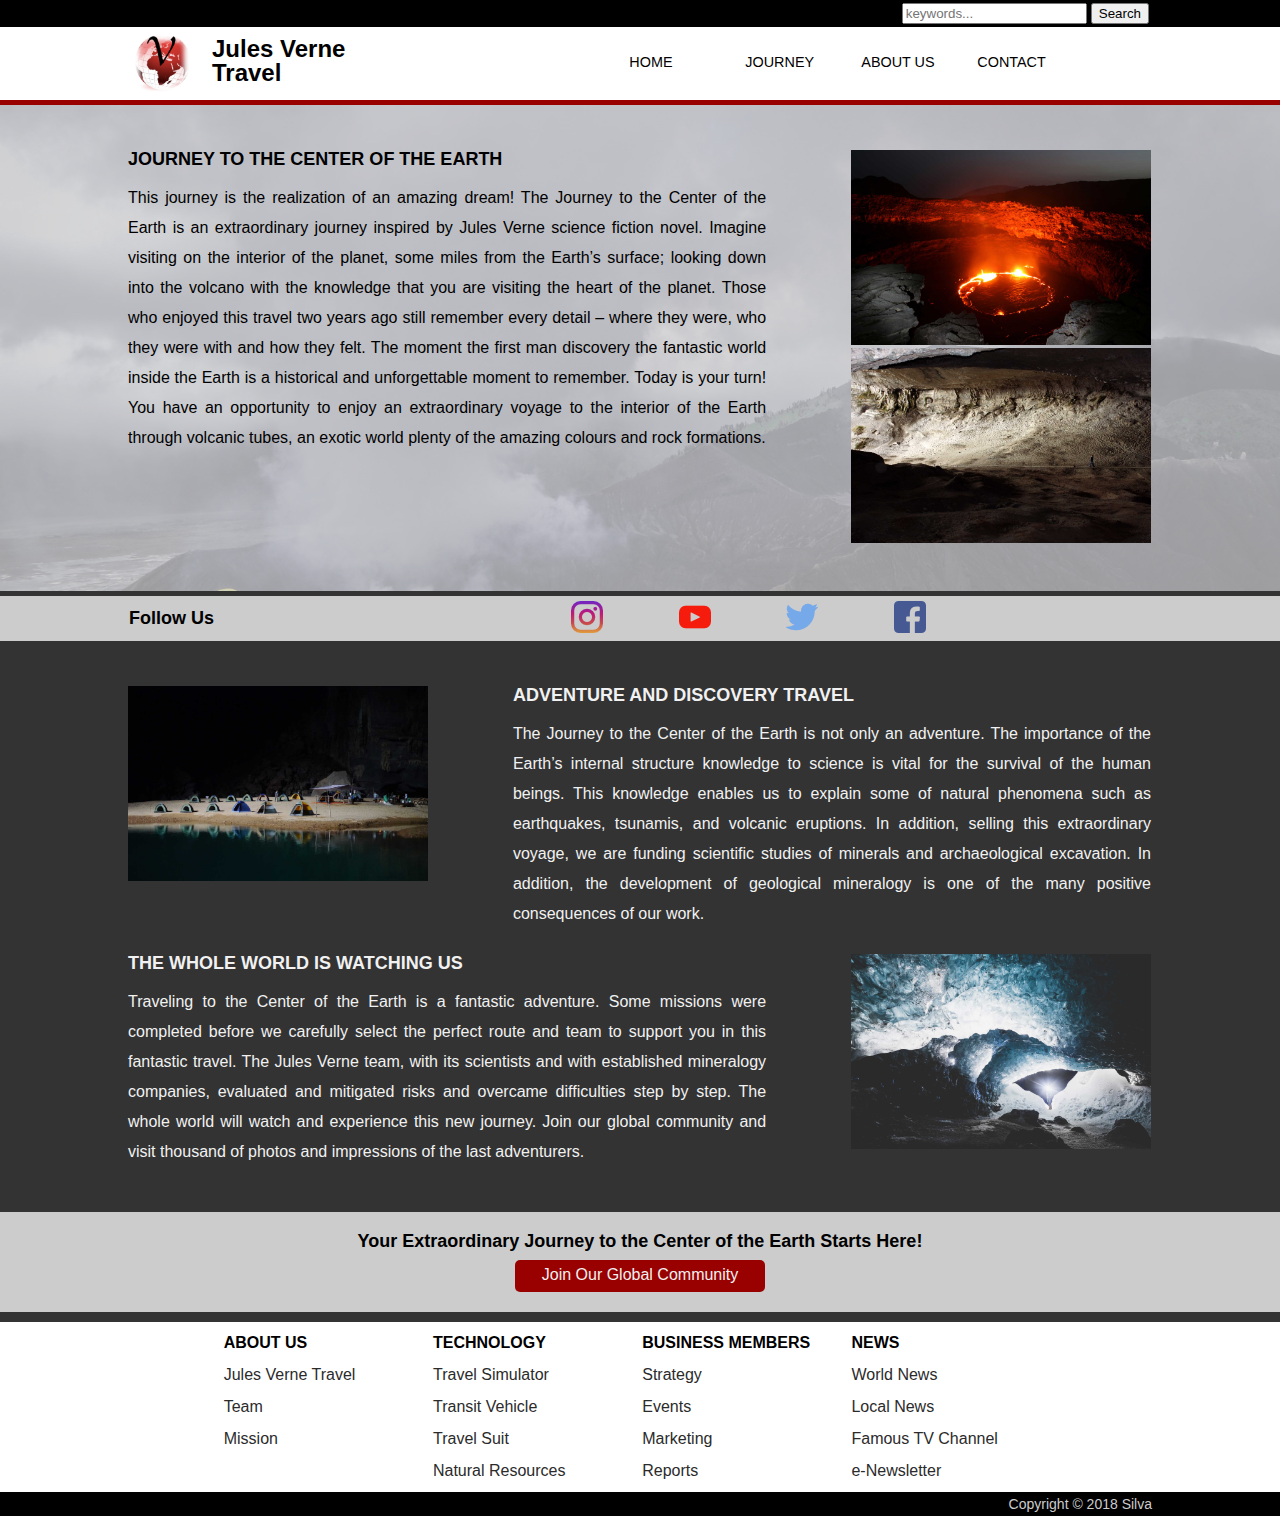
<file: final/index.html>
<!DOCTYPE html>

<!-- Language attribute = Canadian English -->
<html lang="en-ca">


<!-- The working URL to my Website is https://mans0141.github.io/final/ -->


<!-- The begin of the head element -->
<!-- To define the document title, character set, styles, links, scripts, and other meta information. ... -->
<head>
    
    <!-- Title of the document -->
    <title>Home Page HTML - Jules Verne Travel</title>
    <!-- To define the character set of this document -->
	<meta charset="utf-8">
	<!-- Meta description tag is a SEO tag used here to tell the site crawlers what this site is about -->
    <meta name="description" content="sell the journey to the center of the earth">
    <!-- Meta keywords is a SEO tag used here to tell the site crawlers about the keywords in this website -->
    <meta name="keywords" content="extraordinary travel, journey, jules verne, center of the earth, geological, mineralogy">
    <!-- To tell the SEO crawlers to index and follow this webpage -->
    <meta name="robots" content="index, follow">
    <!-- CSS - link css file -->
    <link rel="stylesheet" type="text/css" href="styles/style.css">

</head>


<!-- The begin of the body element -->
<body class="clearfix">

    <!-- The begin of the Search Bar -->
    <section id="search-line">
        <form action="somepage.php" method="get">
            <input type="search" name="googlesearch" placeholder="keywords...">
            <input type="submit" value="Search">
        </form>
    </section>
    <!-- The end of the Search Bar -->


    <!-- The begin of the header -->
	<header>
        <section id="topnav-container">

            <!-- Logo elements start - Image no.1 and Company's name-->
            <div class="logo">
                <img src="images/img1jvtlogo.png" width="60" height="60" alt="Jules Verne Travel Logo">
                <div>
                    <h1>Jules Verne</h1>
                    <h1>Travel</h1>
                </div>
            </div>
            <!-- Logo elements end -->

            <!-- Desktop/Tablet Navigation start -->
            <nav class="desktop-nav">
                <ul class="main-nav">
                  <li>
                    <a href="index.html" title="link to home page of Jules Verne Travel">HOME</a>
                  </li>
                  <li>
                    <a href="thirdpage.html" title="link to journey details">JOURNEY</a>
                  </li>
                  <li>
                    <a href="aboutus.html" title="link to about the Jules Verne Travel">ABOUT US</a>
                  </li>
                  <li>
                    <a href="contact.html" title="link to contact form">CONTACT</a>
                  </li>
                </ul>
            </nav>
            <!-- Desktop Navigation end -->

            <!-- Navigation for Mobile start -->
            <nav class="mobile-nav smart">
                <a href="javascript:void(0)" onclick="openNav()"></a>
            </nav>
            <div id="sideNav">
                <a href="javascript:void(0)" class="close" onclick="closeNav()">&times;</a>
                <a href="index.html" title="link to home page of Jules Verne Travel">HOME</a>
                <a href="thirdpage.html" title="link to journey details">JOURNEY</a>
                <a href="aboutus.html" title="link to about the Jules Verne Travel">ABOUT US</a>
                <a href="contact.html" title="link to contact form">CONTACT</a>
            </div>
            <!-- Navigation for Mobile end -->

        </section>
    </header>
    <!-- The end of the header -->

    <!-- Decorative element start -->
    <div id="red-division" class="red-division"></div>
    <!-- Decorative element end -->


    <!-- Principal Element of the Home Page start -->
    <!-- This container control the background image -->
    <div id="block1-container">

        <!-- Background Image - Image no.2 -->
        <img class="block1-bg" src="images/img2volcanot1.jpg" alt="Volcano and Tourist Background">

        <!-- Article no. 1 (principal) - Image no. 3_only for desktop and Image no. 4_only for desktop -->
        <section id="block1">
            <div class="article img-r">
                <article>
                    <h2>JOURNEY TO THE CENTER OF THE EARTH</h2>
                    <p>
                        This journey is the realization of an amazing dream! The Journey to the Center of the Earth is an extraordinary journey inspired by Jules Verne science fiction novel. Imagine visiting on the interior of the planet, some miles from the Earth’s surface; looking down into the volcano with the knowledge that you are visiting the heart of the planet. Those who enjoyed this travel two years ago still remember every detail – where they were, who they were with and how they felt. The moment the first man discovery the fantastic world inside the Earth is a historical and unforgettable moment to remember. Today is your turn!  You have an opportunity to enjoy an extraordinary voyage to the interior of the Earth through volcanic tubes, an exotic world plenty of the amazing colours and rock formations.
                    </p>
                </article>
                <div class="img">
                    <!-- <img src="images/img3volcano.jpg" alt="volcano"> -->
                    <img class="desktop" src="images/img3volcano.jpg" alt="volcano">
                    <img class="desktop" src="images/img4cave.jpg" alt="brow cave and tourist">
                </div>
            </div>
        </section>
        <!-- Article no. 1 end -->

    </div>
    <!-- Principal Element of the Home Page end -->


    <!-- Follow Us bar start -->
    <section id="followus-container">
        <h2>Follow Us</h2>
        <div class="follow-icons">
            <a href="https://www.instagram.com/">
                <img src="images/001-instagram.png" alt="instagran button">
            </a>
            <a href="https://www.youtube.com/">
                <img src="images/002-youtube.png" alt="youtube button">
            </a>
            <a href="https://twitter.com/">
                <img src="images/003-twitter.png" alt="twitter button">
            </a>
            <a href="https://www.facebook.com">
                <img src="images/004-facebook.png" alt="facebook button">
            </a>
        </div>
    </section>
    <!-- Follow Us bar end -->


    <!-- Article no. 2 and no. 3 Start -->
    <section id="block2">

        <!-- Article no. 2 (left size)_responsive - Image no. 5_responsive -->
        <div class="article img-l">
            <div class="img">
                <img class="main-img" src="images/img5camp.jpg" alt="camping inside a cave">
            </div>
            <article>
                <h2>ADVENTURE AND DISCOVERY TRAVEL</h2>
                <p>
                    The Journey to the Center of the Earth is not only an adventure. The importance of the Earth’s internal structure knowledge to science is vital for the survival of the human beings. This knowledge enables us to explain some of natural phenomena such as earthquakes, tsunamis, and volcanic eruptions. In addition, selling this extraordinary voyage, we are funding scientific studies of minerals and archaeological excavation. In addition, the development of geological mineralogy is one of the many positive consequences of our work.
                </p>
            </article>
        </div>
        <!-- Article no. 2 end -->

        <!-- Article no. 3 start (right size)_desktop - Image no. 6_desktop -->
        <div class="article img-r desktop">
            <article>
                <h2>THE WHOLE WORLD IS WATCHING US</h2>
                <p>
                    Traveling to the Center of the Earth is a fantastic adventure. Some missions were completed before we carefully select the perfect route and team to support you in this fantastic travel. The Jules Verne team, with its scientists and with established mineralogy companies, evaluated and mitigated risks and overcame difficulties step by step. The whole world will watch and experience this new journey. Join our global community and visit thousand of photos and impressions of the last adventurers.
                </p>
            </article>
            <div class="img">
                <img class="main-img" src="images/img6caveice.jpg" alt="ice cave">
            </div>
        </div>
        <!-- Article no. 3 end -->

    </section>
    <!-- Article no. 2 and no. 3 end -->


  	<footer>

		<!-- Community Line Start -->
        <section id="community">
			<h2>Your Extraordinary Journey to the Center of the Earth Starts Here!</h2>
			<div>
                <a href="jvtcommunity.html" title="link to blog community of Jules Verne Travel">Join Our Global Community</a>
            </div>
		</section>
        <!-- Community Line end -->

        <!-- Footer navigation start -->
        <section id="fnavigation" class="desktop">
            <nav>
                <h3>ABOUT US</h3>
                <ul>
                    <li>
                        <a href="jvthistory.html" title="Jules Verne Travel History">Jules Verne Travel</a>
                    </li>
                    <li>
                        <a href="jvtteam.html" title="Team">Team</a>
                    </li>
                    <li>
                        <a href="jvtmission.html" title="Team">Mission</a>
                    </li>
                </ul>
            </nav>

            <nav>
                <h3>TECHNOLOGY</h3>
                <ul>
                    <li>
                        <a href="simulator.html" title="Travel Simulator">Travel Simulator</a>
                    </li>
                    <li>
                        <a href="vehicle.html" title="Transit Vehicle">Transit Vehicle</a>
                    </li>
                    <li>
                        <a href="suit.html" title="Travel Suit">Travel Suit</a>
                    </li>
                    <li>
                        <a href="natural.html" title="Natural Resources">Natural Resources</a>
                    </li>
                </ul>
            </nav>

            <nav>
                <h3>BUSINESS MEMBERS</h3>
                <ul>
                    <li>
                        <a href="strategy.html" title="Strategy">Strategy</a>
                    </li>
                    <li>
                        <a href="events.html" title="Events and Presentations">Events</a>
                    </li>
                    <li>
                        <a href="marketing.html" title="Marketing">Marketing</a>
                    </li>
                    <li>
                        <a href="reports.html" title="Natural Reports">Reports</a>
                    </li>
                </ul>
            </nav>

            <nav>
                <h3>NEWS</h3>
                <ul>
                    <li>
                        <a href="world.html" title="News around the world">World News</a>
                    </li>
                    <li>
                        <a href="local.html" title="Local News">Local News</a>
                    </li>
                    <li>
                        <a href="tvchannel.html" title="Famous TV Channel">Famous TV Channel</a>
                    </li>
                    <li>
                        <a href="enews.html" title="e_Newsletter">e-Newsletter</a>
                    </li>
              </ul>
          </nav>
          
        </section>
        <!-- Footer navigation end -->

        <!--Copyright Line start -->
        <section id="copyright">
            <p>Copyright &copy; 2018 Silva</p>
        </section>
        <!-- Copyright Line end -->

    </footer>

    <!-- JS - link javascript file -->
    <script src="scripts/main.js"></script>

</body>

</html>
</file>
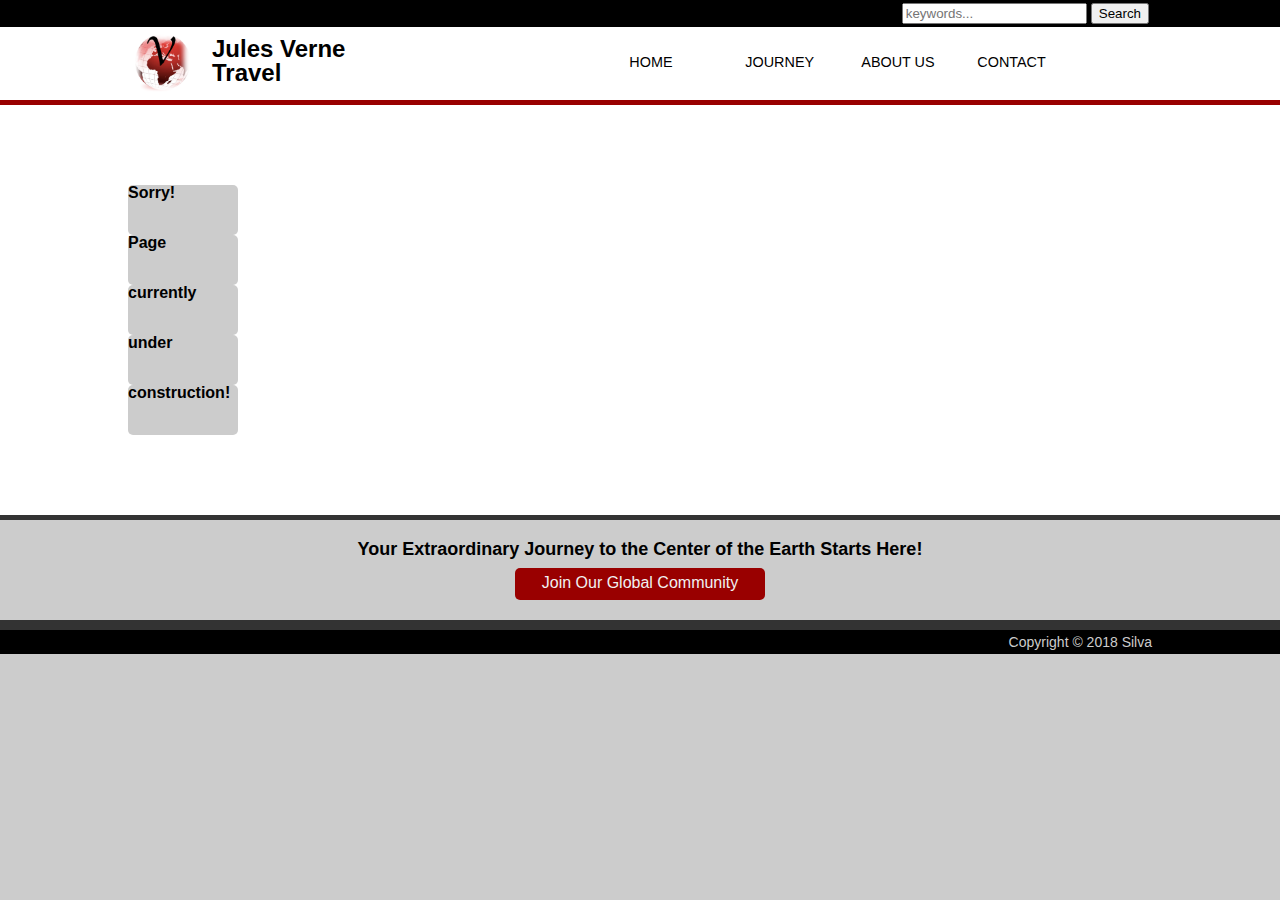
<file: final/aboutus.html>
<!DOCTYPE html>

<!-- Language attribute = Canadian English -->
<html lang="en-ca">


<!-- The begin of the head element -->
<!-- To define the document title, character set, styles, links, scripts, and other meta information. ... -->
<head>

    <!-- Title of the document -->
    <title>Contact Page HTML - Jules Verne Travel</title>
    <!-- To define the character set of this document -->
	<meta charset="utf-8">
	<!-- Meta description tag is a SEO tag used here to tell the site crawlers what this site is about -->
    <meta name="description" content="sell the journey to the center of the earth">
    <!-- Meta keywords is a SEO tag used here to tell the site crawlers about the keywords in this website -->
    <meta name="keywords" content="extraordinary travel, journey, jules verne, center of the earth, geological, mineralogy">
    <!-- To tell the SEO crawlers to index and follow this webpage -->
    <meta name="robots" content="index, follow">
    <!-- CSS - link css file -->
    <link rel="stylesheet" type="text/css" href="styles/style.css">

</head>


<!-- The begin of the body element -->
<body class="clearfix">

    <!-- The begin of the Search Bar -->
    <section id="search-line">
        <form action="somepage.php" method="get">
            <input type="search" name="googlesearch" placeholder="keywords...">
            <input type="submit" value="Search">
        </form>
    </section>
    <!-- The end of the Search Bar -->


    <!-- The begin of the header -->
	<header>
        <section id="topnav-container">

            <!-- Logo elements start - Image no.1 and Company's name-->
            <div class="logo">
                <img src="images/img1jvtlogo.png" width="60" height="60" alt="Jules Verne Travel Logo">
                <div>
                    <h1>Jules Verne</h1>
                    <h1>Travel</h1>
                </div>
            </div>
            <!-- Logo elements end -->

            <!-- Desktop Navigation start -->
            <nav class="desktop-nav">
                <ul class="main-nav">
                  <li>
                    <a href="index.html" title="link to home page of Jules Verne Travel">HOME</a>
                  </li>
                  <li>
                    <a href="thirdpage.html" title="link to journey details">JOURNEY</a>
                  </li>
                  <li>
                    <a href="aboutus.html" title="link to about the Jules Verne Travel">ABOUT US</a>
                  </li>
                  <li>
                    <a href="contact.html" title="link to contact form">CONTACT</a>
                  </li>
                </ul>
            </nav>
            <!-- Desktop Navigation end -->

            <!-- Navigation for Mobile start -->
			<nav class="mobile-nav smart">
				<a href="javascript:void(0)" onclick="openNav()"></a>
			</nav>
			<div id="sideNav">
				<a href="javascript:void(0)" class="close" onclick="closeNav()">&times;</a>
				<a href="index.html" title="link to home page of Jules Verne Travel">HOME</a>
				<a href="thirdpage.html" title="link to journey details">JOURNEY</a>
				<a href="aboutus.html" title="link to about the Jules Verne Travel">ABOUT US</a>
				<a href="contact.html" title="link to contact form">CONTACT</a>
			</div>
            <!-- Navigation for Mobile end -->

        </section>
    </header>
    <!-- The end of the header -->

    <!-- Decorative element start -->
    <div id="red-division" class="red-division"></div>
    <!-- Decorative element end -->

    <SECTION id="block2A">

    	<!-- Principal Element of the About Us Page start -->
    	<div class= "anima" id="div1">Sorry!</div>
		<div class= "anima" id="div2">Page</div>
		<div class= "anima" id="div3">currently</div>
		<div class= "anima" id="div4">under</div>
		<div class= "anima" id="div5">construction!</div>

	</SECTION>

	<!-- Decorative element start -->
   	<div id="grey-division" class="grey-division"></div>
	<!-- Decorative element end -->


  	<footer>

		<!-- Community Line Start -->
        <section id="community">
			<h2>Your Extraordinary Journey to the Center of the Earth Starts Here!</h2>
			<div>
                <a href="jvtcommunity.html" title="link to blog community of Jules Verne Travel">Join Our Global Community</a>
            </div>
		</section>
        <!-- Community Line end -->

        <!--Copyright Line start -->
        <section id="copyright">
            <p>Copyright &copy; 2018 Silva</p>
        </section>
        <!-- Copyright Line end -->

    </footer>

	<!-- JS - link JQuery using Google API -->
	<script src="https://ajax.googleapis.com/ajax/libs/jquery/3.3.1/jquery.min.js"></script>

    <!-- JS - link javascript file -->
    <script src="scripts/main.js"></script>

</body>

</html>
</file>
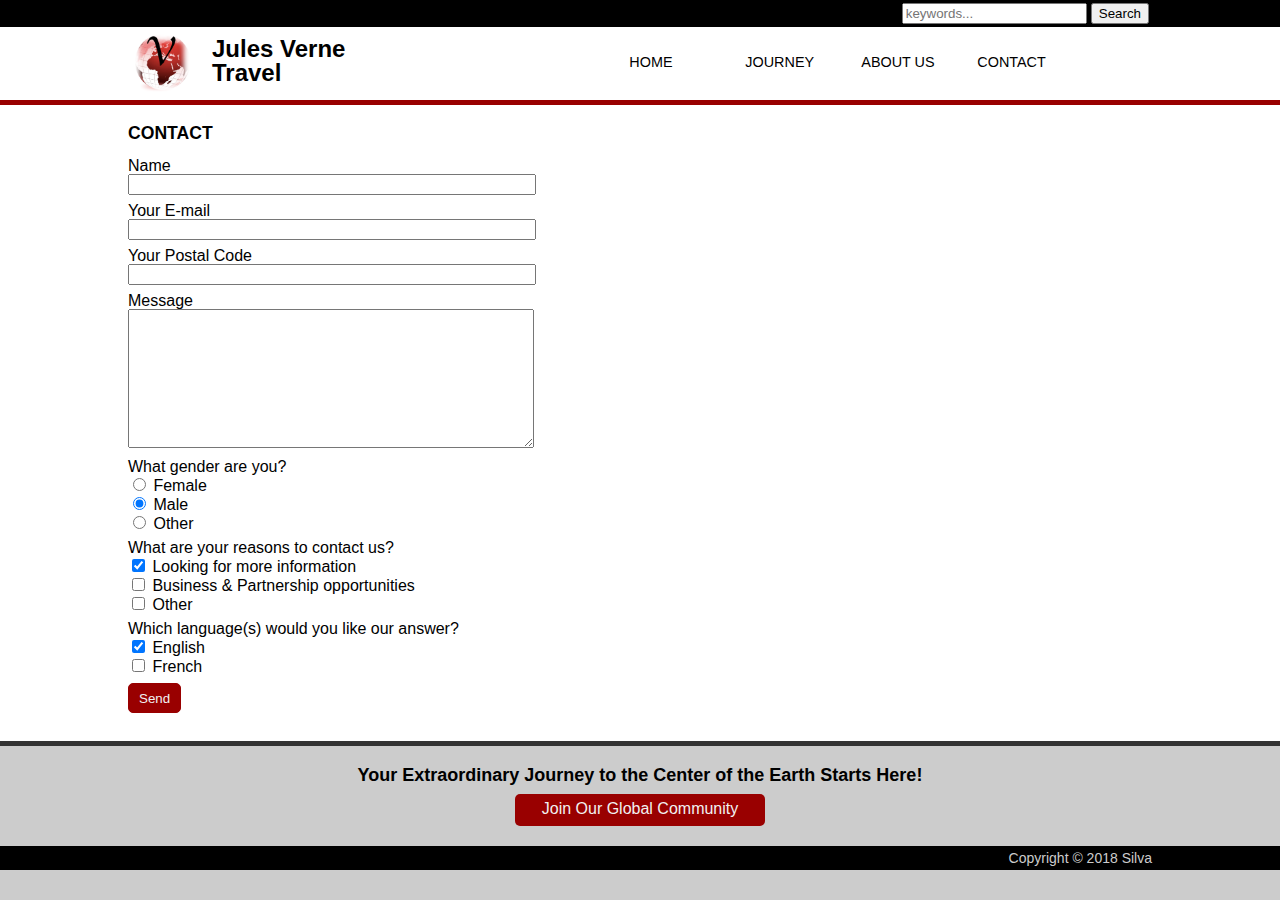
<file: final/contact.html>
<!DOCTYPE html>

<!-- Language attribute = Canadian English -->
<html lang="en-ca">


<!-- The begin of the head element -->
<!-- To define the document title, character set, styles, links, scripts, and other meta information. ... -->
<head>
    <!-- Title of the document -->
    <title>Contact Page HTML - Jules Verne Travel</title>
    <!-- To define the character set of this document -->
	<meta charset="utf-8">
	<!-- Meta description tag is a SEO tag used here to tell the site crawlers what this site is about -->
    <meta name="description" content="sell the journey to the center of the earth">
    <!-- Meta keywords is a SEO tag used here to tell the site crawlers about the keywords in this website -->
    <meta name="keywords" content="extraordinary travel, journey, jules verne, center of the earth, geological, mineralogy">
    <!-- To tell the SEO crawlers to index and follow this webpage -->
    <meta name="robots" content="index, follow">
    <!-- CSS - link css file -->
    <link rel="stylesheet" type="text/css" href="styles/validation.css">

	<!-- JS - link JQuery using Google API -->
	<script src="https://ajax.googleapis.com/ajax/libs/jquery/3.3.1/jquery.min.js"></script>

	<!-- JS - link javascript file -->
	<script src="scripts/validation.js"></script>
</head>


<!-- The begin of the body element -->
<body class="clearfix">

    <!-- The begin of the Search Bar -->
    <section id="search-line">
        <form action="somepage.php" method="get">
            <input type="search" name="googlesearch" placeholder="keywords...">
            <input type="submit" value="Search">
        </form>
    </section>
    <!-- The end of the Search Bar -->


    <!-- The begin of the header -->
	<header>
        <section id="topnav-container">

            <!-- Logo elements start - Image no.1 and Company's name-->
            <div class="logo">
                <img src="images/img1jvtlogo.png" width="60" height="60" alt="Jules Verne Travel Logo">
                <div>
                    <h1>Jules Verne</h1>
                    <h1>Travel</h1>
                </div>
            </div>
            <!-- Logo elements end -->

            <!-- Desktop Navigation start -->
            <nav class="desktop-nav">
                <ul class="main-nav">
                  <li>
                    <a href="index.html" title="link to home page of Jules Verne Travel">HOME</a>
                  </li>
                  <li>
                    <a href="thirdpage.html" title="link to journey details">JOURNEY</a>
                  </li>
                  <li>
                    <a href="jvtaboutus.html" title="link to about the Jules Verne Travel">ABOUT US</a>
                  </li>
                  <li>
                    <a href="contact.html" title="link to contact form">CONTACT</a>
                  </li>
                </ul>
            </nav>
            <!-- Desktop Navigation end -->

            <!-- Navigation for Mobile start -->
			<nav class="mobile-nav smart">
				<a href="javascript:void(0)" onclick="openNav()"></a>
			</nav>
			<div id="sideNav">
				<a href="javascript:void(0)" class="close" onclick="closeNav()">&times;</a>
				<a href="index.html" title="link to home page of Jules Verne Travel">HOME</a>
				<a href="thirdpage.html" title="link to journey details">JOURNEY</a>
				<a href="jvtaboutus.html" title="link to about the Jules Verne Travel">ABOUT US</a>
				<a href="contact.html" title="link to contact form">CONTACT</a>
			</div>
            <!-- Navigation for Mobile end -->

        </section>
    </header>
    <!-- The end of the header -->

    <!-- Decorative element start -->
    <div id="red-division" class="red-division"></div>
    <!-- Decorative element end -->

    <!-- Principal Element of the Contact Page start -->
    <section id="block2C">

		<h3>CONTACT</h3>

		<!-- Colect Information Form Begin -->
		<form id="htmlForm" action="somepageC.php" method="get">

			<!-- Assignment Required Element = Name -->				
			<div class="details">
				<label for="firstName">Name</label>
				<input type="text" name="firstName" id="firstName">
			</div>

			<div class="details">
				<label for="emailAdd">Your E-mail</label>
				<input type="email" name="emailAdd" id="emailAdd">
			</div>

			<div class="details">
				<label for="postalCode">Your Postal Code</label>
				<input type="text" name="postalCode" id="postalCode">
			</div>

			<div class="details">
				<label for="yourMessage">Message</label>
				<textarea name="yourMessage" id="yourMessage"></textarea>
			</div>

			<!-- Assigment Required Element = a set of radio button -->
			<div class="selection-block">
				<h4>What gender are you?</h4>
				<label for="female">
					<input type="radio" name="forms" id="female">
					Female
				</label>
				<label for="male">
					<input type="radio" name="forms" id="male" checked>
					Male
				</label>
				<label for="other">
					<input type="radio" name="forms" id="other">
					Other
				</label>
			</div>

			<!-- Assignment Required Element = 1st Check Box -->
			<div class="selection-block2">
				<h4>What are your reasons to contact us?</h4>
				<label for="client">
					<input type="checkbox" class="reason" name="client" id="client" value="Client" checked>
					Looking for more information
				</label>
				<label for="business">
					<input type="checkbox" class="reason" name="business" id="business" value="Business">
					Business & Partnership opportunities
				</label>
				<label for="otherReasons">
					<input type="checkbox" class="reason" name="otherReasons" id="otherReasons" value="OtherReasons">
					Other
				</label>
			</div>

			<!-- Assignment Required Element = 2nd Check Box -->
			<div class="selection-block">
				<h4>Which language(s) would you like our answer?</h4>
					<label for="english">
					<input type="checkbox" class="language" name="english" id="english" value="English" checked>
					English
				</label>
				<label for="french">
					<input type="checkbox" class="language" name="french" id="french" value="French">
					French
				</label>
			</div>

			<div class="btn-container">
				<button class="but" id="submit-btn" type="submit">Send</button>
			</div>

		</form>

	</section>


	<!-- Decorative element start -->
   	<div id="grey-division" class="grey-division"></div>
	<!-- Decorative element end -->


  	<footer>

		<!-- Community Line Start -->
        <section id="community">
			<h2>Your Extraordinary Journey to the Center of the Earth Starts Here!</h2>
			<div>
                <a href="jvtcommunity.html" title="link to blog community of Jules Verne Travel">Join Our Global Community</a>
            </div>
		</section>
        <!-- Community Line end -->

        <!--Copyright Line start -->
        <section id="copyright">
            <p>Copyright &copy; 2018 Silva</p>
        </section>
        <!-- Copyright Line end -->

    </footer>


</body>

</html>
</file>
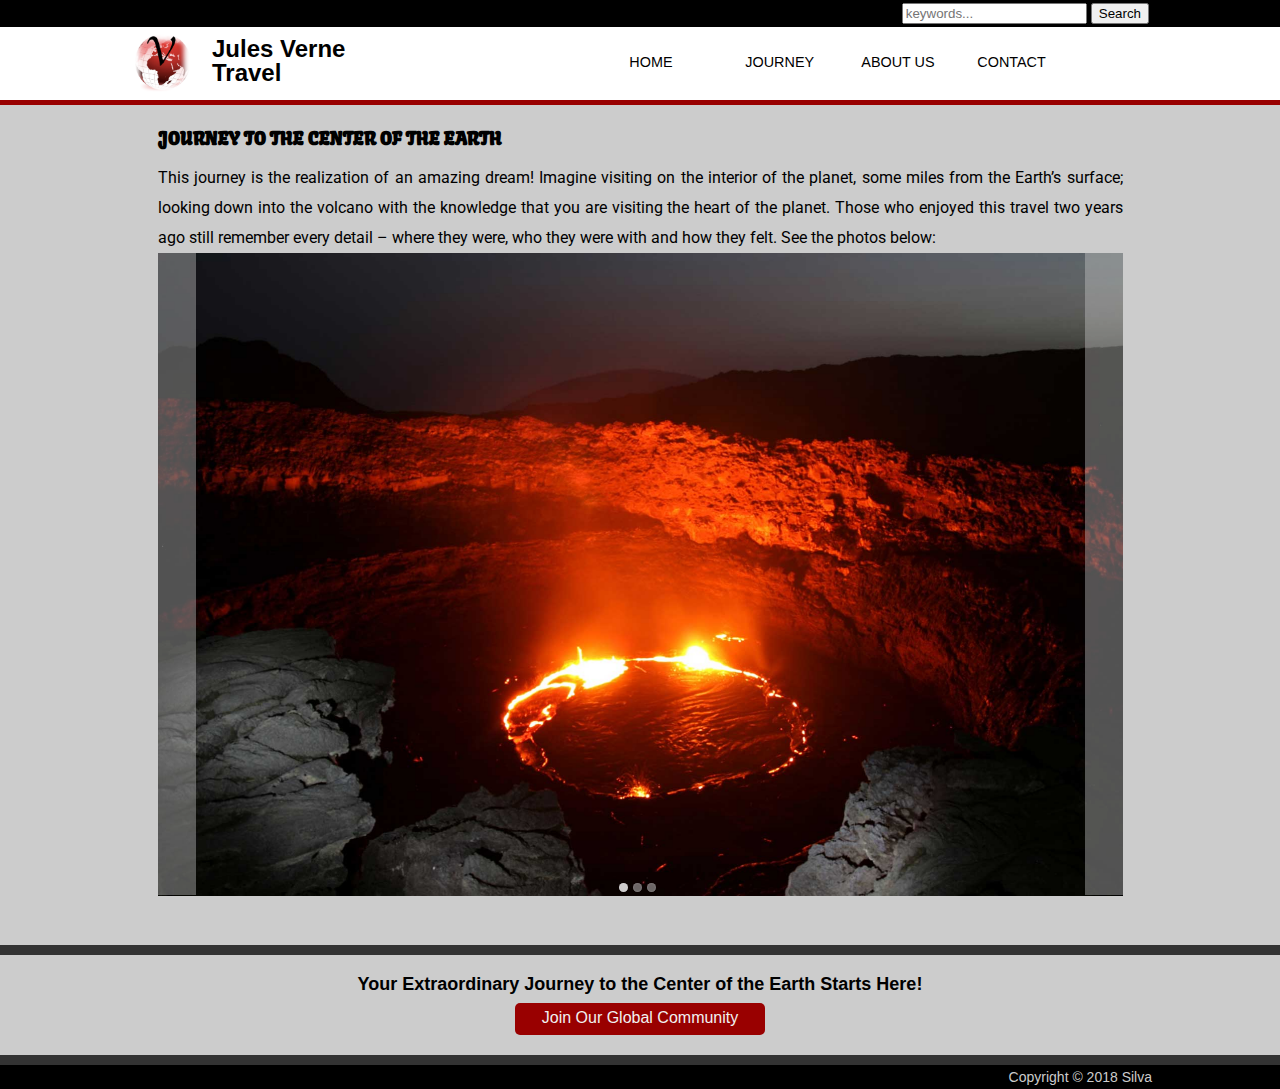
<file: final/thirdpage.html>
<!DOCTYPE html>

<!-- Language attribute = Canadian English -->
<html lang="en-ca">


<!-- The begin of the head element -->
<!-- To define the document title, character set, styles, links, scripts, and other meta information. ... -->
<head>

    <!-- Title of the document -->
    <title>Home Page HTML - Jules Verne Travel</title>
    <!-- To define the character set of this document -->
    <meta charset="utf-8">
    <!-- Meta description tag is a SEO tag used here to tell the site crawlers what this site is about -->
    <meta name="description" content="sell the journey to the center of the earth">
    <!-- Meta keywords is a SEO tag used here to tell the site crawlers about the keywords in this website -->
    <meta name="keywords" content="extraordinary travel, journey, jules verne, center of the earth, geological, mineralogy">
    <!-- To tell the SEO crawlers to index and follow this webpage -->
    <meta name="robots" content="index, follow">

    <!-- CSS - Font ROBOTO from google fonts -->
    <link href="https://fonts.googleapis.com/css?family=Roboto" rel="stylesheet">

    <!-- CSS - link css file -->
    <link rel="stylesheet" type="text/css" href="styles/slider.css">

    <!-- CSS - link responsive slider css by @viljamis in http://responsiveslides.com -->
    <link rel="stylesheet" type="text/css" href="styles/responsiveslider.css">

</head>


<!-- The begin of the body element -->
<body class="clearfix">

<!-- The begin of the Search Bar -->
<section id="search-line">
    <form action="somepage.php" method="get">
        <input type="search" name="googlesearch" placeholder="keywords...">
        <input type="submit" value="Search">
    </form>
</section>
<!-- The end of the Search Bar -->


<!-- The begin of the header -->
<header>
    <section id="topnav-container">

        <!-- Logo elements start - Image no.1 and Company's name-->
        <div class="logo">
            <img src="images/img1jvtlogo.png" width="60" height="60" alt="Jules Verne Travel Logo">
            <div>
                <h1>Jules Verne</h1>
                <h1>Travel</h1>
            </div>
        </div>
        <!-- Logo elements end -->

        <!-- Desktop/Tablet Navigation start -->
        <nav class="desktop-nav">
            <ul class="main-nav">
                <li>
                    <a href="index.html" title="link to home page of Jules Verne Travel">HOME</a>
                </li>
                <li>
                    <a href="thirdpage.html" title="link to journey details">JOURNEY</a>
                </li>
                <li>
                    <a href="aboutus.html" title="link to about the Jules Verne Travel">ABOUT US</a>
                </li>
                <li>
                    <a href="contact.html" title="link to contact form">CONTACT</a>
                </li>
            </ul>
        </nav>
        <!-- Desktop Navigation end -->

        <!-- Navigation for Mobile start -->
        <nav class="mobile-nav smart">
            <a href="javascript:void(0)" onclick="openNav()"></a>
        </nav>

        <div id="sideNav">
            <a href="javascript:void(0)" class="close" onclick="closeNav()">&times;</a>
            <a href="index.html" title="link to home page of Jules Verne Travel">HOME</a>
            <a href="thirdpage.html" title="link to journey details">JOURNEY</a>
            <a href="aboutus.html" title="link to about the Jules Verne Travel">ABOUT US</a>
            <a href="contact.html" title="link to contact form">CONTACT</a>
        </div>
        <!-- Navigation for Mobile end -->

    </section>
</header>
<!-- The end of the header -->

<!-- Decorative element start -->
<div id="red-division" class="red-division"></div>
<!-- Decorative element end -->


<!-- Principal Element of the Home Page start -->
<section id="main-content">
    <div class="text-content">
        <h2>JOURNEY TO THE CENTER OF THE EARTH</h2>
        <p>This journey is the realization of an amazing dream! Imagine visiting on the interior of the planet, some
            miles from the Earth’s surface; looking down into the volcano with the knowledge that you are visiting
            the heart of the planet. Those who enjoyed this travel two years ago still remember every detail – where
            they were, who they were with and how they felt. See the photos below:</p>
    </div>

    <!-- Slider -->
    <div class="rslides_container">
        <ul class="rslides">
            <li><img src="images/img3volcano.jpg" alt=""></li>
            <li><img src="images/img4cave.jpg" alt=""></li>
            <li><img src="images/img6caveice.jpg" alt=""></li>
        </ul>
    </div>
</section>
<!-- Principal Element of the Home Page end -->

<footer>

    <!-- Community Line Start -->
    <section id="community">
        <h2>Your Extraordinary Journey to the Center of the Earth Starts Here!</h2>
        <div>
            <a href="jvtcommunity.html" title="link to blog community of Jules Verne Travel">Join Our Global Community</a>
        </div>
    </section>
    <!-- Community Line end -->

    <!--Copyright Line start -->
    <section id="copyright">
        <p>Copyright &copy; 2018 Silva</p>
    </section>
    <!-- Copyright Line end -->

</footer>

<!-- JS - link JQuery using Google API -->
<script src="https://ajax.googleapis.com/ajax/libs/jquery/3.3.1/jquery.min.js"></script>

<!-- JS - link responsive slider javascript file by @viljamis -->
<script src="scripts/responsiveslides.min.js"></script>

<!-- JS - link javascript file -->
<script src="scripts/slider.js"></script>

</body>

</html>
</file>
<file: final/styles/responsiveslider.css>
/*! http://responsiveslides.com v1.55 by @viljamis */

.rslides {
    position: relative;
    list-style: none;
    overflow: hidden;
    width: 100%;
    padding: 0;
    margin: 0;
}

.rslides li {
    -webkit-backface-visibility: hidden;
    position: absolute;
    display: none;
    width: 100%;
    left: 0;
    top: 0;
}

.rslides li:first-child {
    position: relative;
    display: block;
    float: left;
}

.rslides img {
    display: block;
    height: auto;
    float: left;
    width: 100%;
    border: 0;
}


/*styles adjustment */
.rslides {
    margin: 0 auto;
}

.rslides_container {
    margin-bottom: 50px;
    position: relative;
    width: 100%;
}

.centered-btns_nav {
    z-index: 3;
    position: absolute;
    -webkit-tap-highlight-color: rgba(0,0,0,0);
    top: 50%;
    left: 0;
    opacity: 0.7;
    text-indent: -9999px;
    overflow: hidden;
    text-decoration: none;
    height: 61px;
    width: 38px;
    background: transparent;
    margin-top: -45px;
}

.centered-btns_nav:active {
    opacity: 1.0;
}

.centered-btns_nav.next {
    left: auto;
    background-position: right top;
    right: 0;
}

.transparent-btns_nav {
    z-index: 3;
    position: absolute;
    -webkit-tap-highlight-color: rgba(0,0,0,0);
    top: 0;
    left: 0;
    display: block;
    background: #fff; /* Fix for IE6-9 */
    opacity: 0;
    filter: alpha(opacity=1);
    width: 48%;
    text-indent: -9999px;
    overflow: hidden;
    height: 91%;
}

.transparent-btns_nav.next {
    left: auto;
    right: 0;
}

.large-btns_nav {
    z-index: 3;
    position: absolute;
    -webkit-tap-highlight-color: rgba(0,0,0,0);
    opacity: 0.4;
    text-indent: -9999px;
    overflow: hidden;
    top: 0;
    bottom: 0;
    left: 0;
    background: #ccc;
    width: 38px;
}

.large-btns_nav:active {
    background: #000;
    opacity: 1.0;
}

.large-btns_nav.next {
    left: auto;
    background-position: right 50%;
    right: 0;
}

.centered-btns_nav:focus,
.transparent-btns_nav:focus,
.large-btns_nav:focus {
    outline: none;
}

.centered-btns_tabs,
.transparent-btns_tabs,
.large-btns_tabs {
    text-align: center;
    margin-top: -17px;
    position: relative;
    z-index:3;
}

.centered-btns_tabs li,
.transparent-btns_tabs li,
.large-btns_tabs li {
    display: inline;
    float: none;
    _float: left;
    *float: left;
    margin-right: 5px;
}

.centered-btns_tabs a,
.transparent-btns_tabs a,
.large-btns_tabs a {
    text-indent: -9999px;
    overflow: hidden;
    -webkit-border-radius: 15px;
    -moz-border-radius: 15px;
    border-radius: 15px;
    background: #ccc;
    background: rgba(255,255,255, .4);
    display: inline-block;
    _display: block;
    *display: block;
    -webkit-box-shadow: inset 0 0 2px 0 rgba(255,255,255,.3);
    -moz-box-shadow: inset 0 0 2px 0 rgba(255,255,255,.3);
    box-shadow: inset 0 0 2px 0 rgba(255,255,255,.3);
    width: 9px;
    height: 9px;
}

.centered-btns_here a,
.transparent-btns_here a,
.large-btns_here a {
    background: #fff;
    background: rgba(255,255,255, .8);
}
</file>
<file: final/styles/style.css>
@charset "utf-8";


/* http://meyerweb.com/eric/tools/css/reset/ 
   v2.0 | 20110126
   License: none (public domain)
*/

html, body, div, span, applet, object, iframe,
h1, h2, h3, h4, h5, h6, p, blockquote, pre,
a, abbr, acronym, address, big, cite, code,
del, dfn, em, img, ins, kbd, q, s, samp,
small, strike, strong, sub, sup, tt, var,
b, u, i, center,
dl, dt, dd, ol, ul, li,
fieldset, form, label, legend,
table, caption, tbody, tfoot, thead, tr, th, td,
article, aside, canvas, details, embed, 
figure, figcaption, footer, header, hgroup, 
menu, nav, output, ruby, section, summary,
time, mark, audio, video {
	margin: 0;
	padding: 0;
	border: 0;
	font-size: 100%;
	font: inherit;
	vertical-align: baseline;
}

article, aside, details, figcaption, figure, 
footer, header, hgroup, menu, nav, section {
	display: block;
}


body {
	line-height: 1;
	background: #cccccc;
	box-sizing: border-box;
}


ol, ul {
	list-style: none;
}


/*
	Color Pallete

	Black (Search Bar): #000000;
	Grey (Follows bar): #cccccc;
	Grey Dark (Body2): #333333;
	Red (Decorative): #990000;
	White (Header): #ffffff;

*/


/*CSS Mobile */
.smart{display: none;}


/*CSS clearfix*/
.clearfix:after {
	content: "";
	display: table;
	clear: both;
}


/*CSS search bar*/
#search-line {
	background: #000000;
	padding: 0 10%;
	text-align: right;
}

#search-line form {
	padding: 3px;
}


header{
	background: #ffffff;
	padding: 0 10%;
}


/*CSS Container Logo + Navigation bar*/
#topnav-container {
	background: #ffffff;
	box-sizing: border-box;
	padding: 5px;
}


/*CSS Logo */
#topnav-container .logo {
	display: inline-block;
	width: 230px;
}

#topnav-container .logo img{
	width: 60px;
	height: 60px;
}

#topnav-container .logo div{
	font-family: "Century Gothic", Arial, sans-serif;
	font-size: 24px;
	font-weight: bold;
	padding: 5px;
	width: 145px;
	margin-left:10px;
	display: inline-block;
	vertical-align: top;
}


/*CSS Desktop Navigation bar */
.desktop-nav {
	background: #ffffff;
	float: right;
	margin-right: 5%;
	padding: 3px;
	width: calc(100% - 550px);
	min-width: 330px;
}

.desktop-nav li {
	background: #ffffff;
	box-sizing: border-box;
	float: left;
	width: 25%;
}

.main-nav a {
	color: #000000;
	box-sizing: border-box;
	display: block;
	font-family: Arial, Verdana, sans-serif;
	font-size: .9rem;
	margin-top: 20px;
	text-decoration: none;
}

.main-nav a:hover{
	font-weight: bold;
}


/*CSS Mobile */
.mobile-nav{
    float: right;
    margin-top: -10px;
}

.mobile-nav a{
    width: 30px;
    margin: 25px 0 0 0;
    height: 30px;
    background: url(../images/mobile-nav.png);
    text-indent: -9999px;
    display: inline-block;
    background-size: contain;
}


/*Decorative element*/
.red-division {
	background-color: #990000;
	height: 5px;
}


/*CSS Principal Element of the Home Page*/
#block1, #block2{
	padding: 20px 10%;
}

.block1-bg {
	width: 100%;
	height: 80%;
	object-fit: cover;
	opacity: 0.3;
	position: absolute;
	z-index: -1;
}


/*CSS Follow Us bar*/
#followus-container {
	background: #cccccc;
	padding: 5px 10%;
    border-top: 5px solid #333333;
}

#followus-container h2{
	display: inline-block;
	font-family: "Century Gothic", Arial, sans-serif;
	font-size: 18px;
	font-weight: bold;
	padding: 8px 1px;
	vertical-align: top;
	width: 25%;
}

.follow-icons {
	width: 70%;
	display: inline-block;
	text-align: center;
}

.follow-icons a {
	display: inline-block;
	margin: 0 5%;
}


/*CSS Article no. 2 (left size)*/
#block2{
	background: #333333;
	color:#f1f1f1;
}

.article{margin: 25px 0;}

.article article{
	font-family: Arial, Verdana, sans-serif;
	width: calc( 100% - 315px);
	vertical-align: top;
	display: inline-block;
}

.article article h2{
	font-size: 18px;
	font-weight: bold;
	margin-bottom: 15px;
	width: 90%;
}

.article article p{
	font-size: 16px;
	line-height: 30px;
	width: 90%;
	text-align: justify;
}

.article.img-l article{
	margin-left: 10px;
}

.article.img-l article p, .article.img-l article h2{
	padding-left: 10%;
}

.article.img-r article{
	margin-right: 10px;
}

.article.img-r article p, .article.img-r article h2{
	padding-right: 10%;
}

.article .img{
	width: 300px;
	display: inline-block;
	text-align: right;
}

.article .img img{
	width: 300px;
	height: 195px;
}



/* Community Line */

#community {
	padding: 20px;
    border-bottom: 10px solid #333333;
}

#community h2 {
	color: #000000;
	font-family: "Century Gothic", Arial, sans-serif;
	font-size: 18px;
	font-weight: bold;
	text-align: center;
}

#community div{
	text-align: center;
}

#community div a {
	font-family: Arial, Verdana, sans-serif;
	background: #990000;
	border-radius: 5px;
	position: relative;
    width: 250px;
    height: 25px;
	display: inline-block;
	margin-top: 10px;
	padding-top: 7px;
	color: #f1f1f1;
	transition: all .3s;
	text-decoration: none;
	top:0;
	left:0;
}

#community div a:hover{
	top:-3px;
	left:-4px;
	box-shadow: 2px 2px 10px rgba(0,0,0,.5);
}


#fnavigation {
	background: #ffffff;
	color: #000000;
	font-family: Arial, Verdana, sans-serif;
	font-size: 16px;
	font-weight: normal;
	padding: 5px 10%;
	text-align: center;
}

#fnavigation nav{
	width: 20%;
	display: inline-block;
	text-align: left;
	vertical-align: top;
	line-height: 2em;
}

#fnavigation nav h3{
	font-weight: bold;
}

#fnavigation nav a{
	color:#2b2b2b;
	text-decoration: none;
}

#fnavigation nav a:hover{
	font-weight: bold;
}

#copyright {
	background: #000000;
	color: #ccc;
	font-family: "Century Gothic", Arial, sans-serif;
	font-size: 14px;
	font-weight: normal;
	padding: 5px 10%;
	text-align: right;
}


/* ********* SIDE NAV ****************************** */
#sideNav {
	height: 100%;
	width: 0;
	position: fixed;
	z-index: 9;
	top: 0;
	right: 0;
	background-color: #111;
	overflow-x: hidden;
	transition: 0.5s;
	padding-top: 60px;
}

#sideNav a {
	padding: 8px 8px 8px 32px;
	text-decoration: none;
	font-size: 2rem;
	margin-bottom: 15%;
	color: #818181;
	display: block;
	transition: 0.3s;
}

#sideNav a:hover {
	color: #f1f1f1;
}

#sideNav .close {
	position: absolute;
	top: 0;
	right: 25px;
	font-size: 36px;
	margin-left: 50px;
}

/* PAGE ABOUT US -- CSS */

.grey-division {
	background-color: #333333;
	height: 5px;
}

#block2A {
	padding: 80px 10%;
}

#block2A {
	background: #ffffff;
	color:#000000;
	font-family: Arial, Verdana, sans-serif;
}

div.anima {
    width: 110px;
    height: 50px;
    border-radius: 5px;
    background-color: #cccccc;
    font-weight: bold;
    position: relative;
    -webkit-animation: mymove 5s infinite;
    animation: mymove 5s infinite;
}

#div1 {-webkit-animation-timing-function: linear;}
#div2 {-webkit-animation-timing-function: ease;}
#div3 {-webkit-animation-timing-function: ease-in;}
#div4 {-webkit-animation-timing-function: ease-out;}
#div5 {-webkit-animation-timing-function: ease-in-out;}

#div1 {animation-timing-function: linear;}
#div2 {animation-timing-function: ease;}
#div3 {animation-timing-function: ease-in;}
#div4 {animation-timing-function: ease-out;}
#div5 {animation-timing-function: ease-in-out;}

@-webkit-keyframes mymove {
    from {left: 0px;}
    to {left: 500px;}
}

@keyframes mymove {
    from {left: 0px;}
    to {left: 500px;}
}


/* ******** MOBILE / Tablet ********** < 768px ***** */

@media screen and (max-device-width:768px), (max-width: 768px){
	.desktop{display: none;}
	.smart{display: block;}
	.desktop-nav {display:none;}


	.block1-bg {
		height: 100%;
	}
	

	.article article{
		width: 100%;
		display:block;
	}

	.article article h2{
		width: 100%;
		font-size: 1rem;
		margin-top:10px;
	}

	.article article p{
		width: 100%;
		font-size: .9rem;
	}

	.article.img-l article{
		margin-left: 0;
	}

	.article.img-l article p, .article.img-l article h2{
		padding-left: 0;
	}

	.article.img-r article{
		margin-right: 0;
	}

	.article.img-r article p, .article.img-r article h2{
		padding-right: 0;
	}

	.article .img{
		width: 100%;
		display: block;
		text-align: right;
	}

	.article .img img{
		width: 60%;
		max-height: 220px;
	}

	#block2 .article .img img{
		width: 100%;
		height: auto;
	}

	#community h2 {
		font-size: .8rem;
	}

	#community div a {
		width: 50%;
		/*font-size: 1.3rem;*/
		font-size: 1rem;
	}

	#copyright {
		font-size: .5rem;
		text-align: center;
	}
}
</file>
<file: final/styles/validation.css>
@charset "utf-8";


/* http://meyerweb.com/eric/tools/css/reset/ 
   v2.0 | 20110126
   License: none (public domain)
*/

html, body, div, span, applet, object, iframe,
h1, h2, h3, h4, h5, h6, p, blockquote, pre,
a, abbr, acronym, address, big, cite, code,
del, dfn, em, img, ins, kbd, q, s, samp,
small, strike, strong, sub, sup, tt, var,
b, u, i, center,
dl, dt, dd, ol, ul, li,
fieldset, form, label, legend,
table, caption, tbody, tfoot, thead, tr, th, td,
article, aside, canvas, details, embed, 
figure, figcaption, footer, header, hgroup, 
menu, nav, output, ruby, section, summary,
time, mark, audio, video {
	margin: 0;
	padding: 0;
	border: 0;
	font-size: 100%;
	font: inherit;
	vertical-align: baseline;
}

article, aside, details, figcaption, figure, 
footer, header, hgroup, menu, nav, section {
	display: block;
}


body {
	line-height: 1;
	background: #cccccc;
	box-sizing: border-box;
}


ol, ul {
	list-style: none;
}



/*
	Color Pallete

	Black (Search Bar): #000000;
	Grey (Follows bar): #cccccc;
	Grey Dark (Body2): #333333;
	Red (Decorative): #990000;
	White (Header): #ffffff;

*/


/*CSS Mobile */
.smart{display: none;}



/*CSS clearfix*/
.clearfix:after {
	content: "";
	display: table;
	clear: both;
}



/*CSS search bar*/
#search-line {
	background: #000000;
	padding: 0 10%;
	text-align: right;
}

#search-line form {
	padding: 3px;
}


header {
	background: #ffffff;
	padding: 0 10%;
}


/*CSS Container Logo + Navigation bar*/
#topnav-container {
	background: #ffffff;
	box-sizing: border-box;
	padding: 5px;
}

#topnav-container .logo {
	display: inline-block;
	width: 230px;
}

#topnav-container .logo img{
	width: 60px;
	height: 60px;
}

#topnav-container .logo div{
	font-family: "Century Gothic", Arial, sans-serif;
	font-size: 24px;
	font-weight: bold;
	padding: 5px;
	width: 145px;
	margin-left:10px;
	display: inline-block;
	vertical-align: top;
}



/*CSS Desktop Navigation bar */
.desktop-nav {
	background: #ffffff;
	float: right;
	margin-right: 5%;
	padding: 3px;
	width: calc(100% - 550px);
	min-width: 330px;
}

.desktop-nav li {
	background: #ffffff;
	box-sizing: border-box;
	float: left;
	width: 25%;
}

.main-nav a {
	color: #000000;
	box-sizing: border-box;
	display: block;
	font-family: Arial, Verdana, sans-serif;
	font-size: .9rem;
	margin-top: 20px;
	text-decoration: none;
}

.main-nav a:hover {
	font-weight: bold;
}



/*CSS Mobile */
.mobile-nav{
    float: right;
    margin-top: -10px;
}

.mobile-nav a{
    width: 30px;
    margin: 25px 0 0 0;
    height: 30px;
    background: url(../images/mobile-nav.png);
    text-indent: -9999px;
    display: inline-block;
    background-size: contain;
}



/*Decorative elements*/
.red-division {
	background-color: #990000;
	height: 5px;
}

.grey-division {
	background-color: #333333;
	height: 5px;
}



/*CSS Principal Element of the Contact Page*/
#block2C {
	padding: 20px 10%;
}

#block2C {
	background: #ffffff;
	color:#000000;
	font-family: Arial, Verdana, sans-serif;
}

h3 {
	font-size: 1.1rem;
	font-weight: bold;
	margin-bottom: 15px;
	width: 100%
}

h4 {
	font-size: 1rem;
	width: 100%;
}

#block2C label {
	display: block;
}

form div {
	margin-bottom: .5rem;
}

#block2C .details input, select, textarea {
	width: 30em;
}

#block2C textarea {
	height: 10em;
}

#block2C button {
	padding: 0.5em 0.75em;
	background-color: #990000;
	border: 0.5px solid #990000;
	color: #f1f1f1;
	border-radius: 5px;
	cursor: pointer;
}



/* Community Line */
#community {
	padding: 20px;
    /*border-bottom: 10px solid #990000;*/
}

#community h2 {
	color: #000000;
	font-family: "Century Gothic", Arial, sans-serif;
	font-size: 18px;
	font-weight: bold;
	text-align: center;
}

#community div{
	text-align: center;
}

#community div a {
	font-family: Arial, Verdana, sans-serif;
	background: #990000;
	border-radius: 5px;
	position: relative;
    width: 250px;
    height: 25px;
	display: inline-block;
	margin-top: 10px;
	padding-top: 7px;
	color: #f1f1f1;
	transition: all .3s;
	text-decoration: none;
	top:0;
	left:0;
}

#community div a:hover {
	top:-3px;
	left:-4px;
	box-shadow: 2px 2px 10px rgba(0,0,0,.5);
}

#copyright {
	background: #000000;
	color: #ccc;
	font-family: "Century Gothic", Arial, sans-serif;
	font-size: 14px;
	font-weight: normal;
	padding: 5px 10%;
	text-align: right;
}


/* ********* SIDE NAV ****************************** */
#sideNav {
	height: 100%;
	width: 0;
	position: fixed;
	z-index: 9;
	top: 0;
	right: 0;
	background-color: #111;
	overflow-x: hidden;
	transition: 0.5s;
	padding-top: 60px;
}

#sideNav a {
	padding: 8px 8px 8px 32px;
	text-decoration: none;
	font-size: 2rem;
	margin-bottom: 15%;
	color: #818181;
	display: block;
	transition: 0.3s;
}

#sideNav a:hover {
	color: #f1f1f1;
}

#sideNav .close {
	position: absolute;
	top: 0;
	right: 25px;
	font-size: 36px;
	margin-left: 50px;
}



/* ******** MOBILE / Tablet ********** < 768px ***** */

@media screen and (max-device-width:768px), (max-width: 768px){
	.desktop{display: none;}
	.smart{display: block;}
	.desktop-nav {display:none;}


	#block2C .article .img img{
		width: 100%;
		height: auto;
	}

	#community h2 {
		font-size: .8rem;
	}

	#community div a {
		width: 50%;
		/*font-size: 1.3rem;*/
		font-size: 1rem;
	}

	#copyright {
		font-size: .5rem;
		text-align: center;
	}


	#block2C .details label {
		font-size:1.2em;
		text-align: center;
		font-weight: bold;
	}
	#block2C .details input, select, textarea{
		width: 100%;
	}
	#block2C .details input, select{
		height: 3rem;
	}
	#block2C .selection-block, #block2C .selection-block2{
		text-align: center;
	}
	#block2C .selection-block h4, #block2C .selection-block2 h4 {
		font-size:2em;
		text-align: center;
		font-weight: bold;
	}
	#block2C .selection-block label{
		display: inline-block;
		font-size: 1.9em;
	}
	#block2C .selection-block2 label{
		font-size: 1.9em;
	}
	.btn-container{
		text-align: center;
	}
	.btn-container .but{
		font-size: 2em;
		margin-top: 10px;
		padding: 0.5em 2.75em !important;
	}

}
</file>
<file: final/styles/slider.css>
@charset "utf-8";

@font-face {
    font-family: Kavoon;
    src: url(../fonts/Kavoon-Regular.otf);
}

/* http://meyerweb.com/eric/tools/css/reset/
   v2.0 | 20110126
   License: none (public domain)
*/

html, body, div, span, applet, object, iframe,
h1, h2, h3, h4, h5, h6, p, blockquote, pre,
a, abbr, acronym, address, big, cite, code,
del, dfn, em, img, ins, kbd, q, s, samp,
small, strike, strong, sub, sup, tt, var,
b, u, i, center,
dl, dt, dd, ol, ul, li,
fieldset, form, label, legend,
table, caption, tbody, tfoot, thead, tr, th, td,
article, aside, canvas, details, embed,
figure, figcaption, footer, header, hgroup,
menu, nav, output, ruby, section, summary,
time, mark, audio, video {
    margin: 0;
    padding: 0;
    border: 0;
    font-size: 100%;
    font: inherit;
    vertical-align: baseline;
}

article, aside, details, figcaption, figure,
footer, header, hgroup, menu, nav, section {
    display: block;
}


body {
    line-height: 1;
    background: #cccccc;
    box-sizing: border-box;
}


ol, ul {
    list-style: none;
}


/*
	Color Pallete

	Black (Search Bar): #000000;
	Grey (Follows bar): #cccccc;
	Grey Dark (Body2): #333333;
	Red (Decorative): #990000;
	White (Header): #ffffff;

*/


/*CSS Mobile */
.smart{display: none;}


/*CSS clearfix*/
.clearfix:after {
    content: "";
    display: table;
    clear: both;
}


/*CSS search bar*/
#search-line {
    background: #000000;
    padding: 0 10%;
    text-align: right;
}

#search-line form {
    padding: 3px;
}


header{
    background: #ffffff;
    padding: 0 10%;
}


/*CSS Container Logo + Navigation bar*/
#topnav-container {
    background: #ffffff;
    box-sizing: border-box;
    padding: 5px;
}


/*CSS Logo */
#topnav-container .logo {
    display: inline-block;
    width: 230px;
}

#topnav-container .logo img{
    width: 60px;
    height: 60px;
}

#topnav-container .logo div{
    font-family: "Century Gothic", Arial, sans-serif;
    font-size: 24px;
    font-weight: bold;
    padding: 5px;
    width: 145px;
    margin-left:10px;
    display: inline-block;
    vertical-align: top;
}


/*CSS Desktop Navigation bar */
.desktop-nav {
    background: #ffffff;
    float: right;
    margin-right: 5%;
    padding: 3px;
    width: calc(100% - 550px);
    min-width: 330px;
}

.desktop-nav li {
    background: #ffffff;
    box-sizing: border-box;
    float: left;
    width: 25%;
}

.main-nav a {
    color: #000000;
    box-sizing: border-box;
    display: block;
    font-family: Arial, Verdana, sans-serif;
    font-size: .9rem;
    margin-top: 20px;
    text-decoration: none;
}

.main-nav a:hover{
    font-weight: bold;
}


/*CSS Mobile */
.mobile-nav{
    float: right;
    margin-top: -10px;
}

.mobile-nav a{
    width: 30px;
    margin: 25px 0 0 0;
    height: 30px;
    background: url(../images/mobile-nav.png);
    text-indent: -9999px;
    display: inline-block;
    background-size: contain;
}


/*Decorative element*/
.red-division {
    background-color: #990000;
    height: 5px;
}



#fnavigation {
    background: #ffffff;
    color: #000000;
    font-family: Arial, Verdana, sans-serif;
    font-size: 16px;
    font-weight: normal;
    padding: 5px 10%;
    text-align: center;
}

#fnavigation nav{
    width: 20%;
    display: inline-block;
    text-align: left;
    vertical-align: top;
    line-height: 2em;
}

#fnavigation nav h3{
    font-weight: bold;
}

#fnavigation nav a{
    color:#2b2b2b;
    text-decoration: none;
}

#fnavigation nav a:hover{
    font-weight: bold;
}


#main-content{
    margin: 25px auto;
    font-family: Arial, Verdana, sans-serif;
    width: calc( 100% - 315px);
    vertical-align: top;
    display: block;

}
#main-content h2{
    font-family: 'Kavoon', sans-serif;
    font-size: 18px;
    font-weight: bold;
    margin-bottom: 15px;
}
#main-content p{
    font-family: 'Roboto', sans-serif;
    font-size: 16px;
    line-height: 30px;
    text-align: justify;
}

/* Community Line */

#community {
    padding: 20px;
    border-bottom: 10px solid #333333;
    border-top: 10px solid #333333;
}

#community h2 {
    color: #000000;
    font-family: "Century Gothic", Arial, sans-serif;
    font-size: 18px;
    font-weight: bold;
    text-align: center;
}

#community div{
    text-align: center;
}

#community div a {
    font-family: Arial, Verdana, sans-serif;
    background: #990000;
    border-radius: 5px;
    position: relative;
    width: 250px;
    height: 25px;
    display: inline-block;
    margin-top: 10px;
    padding-top: 7px;
    color: #f1f1f1;
    transition: all .3s;
    text-decoration: none;
    top:0;
    left:0;
}

#community div a:hover{
    top:-3px;
    left:-4px;
    box-shadow: 2px 2px 10px rgba(0,0,0,.5);
}

#copyright {
    background: #000000;
    color: #ccc;
    font-family: "Century Gothic", Arial, sans-serif;
    font-size: 14px;
    font-weight: normal;
    padding: 5px 10%;
    text-align: right;
}


/* ********* SIDE NAV ****************************** */
#sideNav {
    height: 100%;
    width: 0;
    position: fixed;
    z-index: 9;
    top: 0;
    right: 0;
    background-color: #111;
    overflow-x: hidden;
    transition: 0.5s;
    padding-top: 60px;
}

#sideNav a {
    padding: 8px 8px 8px 32px;
    text-decoration: none;
    font-size: 2rem;
    margin-bottom: 15%;
    color: #818181;
    display: block;
    transition: 0.3s;
}

#sideNav a:hover {
    color: #f1f1f1;
}

#sideNav .close {
    position: absolute;
    top: 0;
    right: 25px;
    font-size: 36px;
    margin-left: 50px;
}

/* ******** MOBILE / Tablet ********** < 768px ***** */

@media screen and (max-device-width:768px), (max-width: 768px){
    .desktop{display: none;}
    .smart{display: block;}
    .desktop-nav {display:none;}

    #community h2 {
        font-size: .8rem;
    }

    #community div a {
        width: 50%;
        font-size: 1rem;
    }

    #copyright {
        font-size: .5rem;
        text-align: center;
    }

    #main-content{
        width: 100%;
    }
    #main-content .text-content{
        width: 90%;
        margin: 0 auto;
    }
    .large-btns_nav{
        width: 70px !important;
    }
}
</file>
